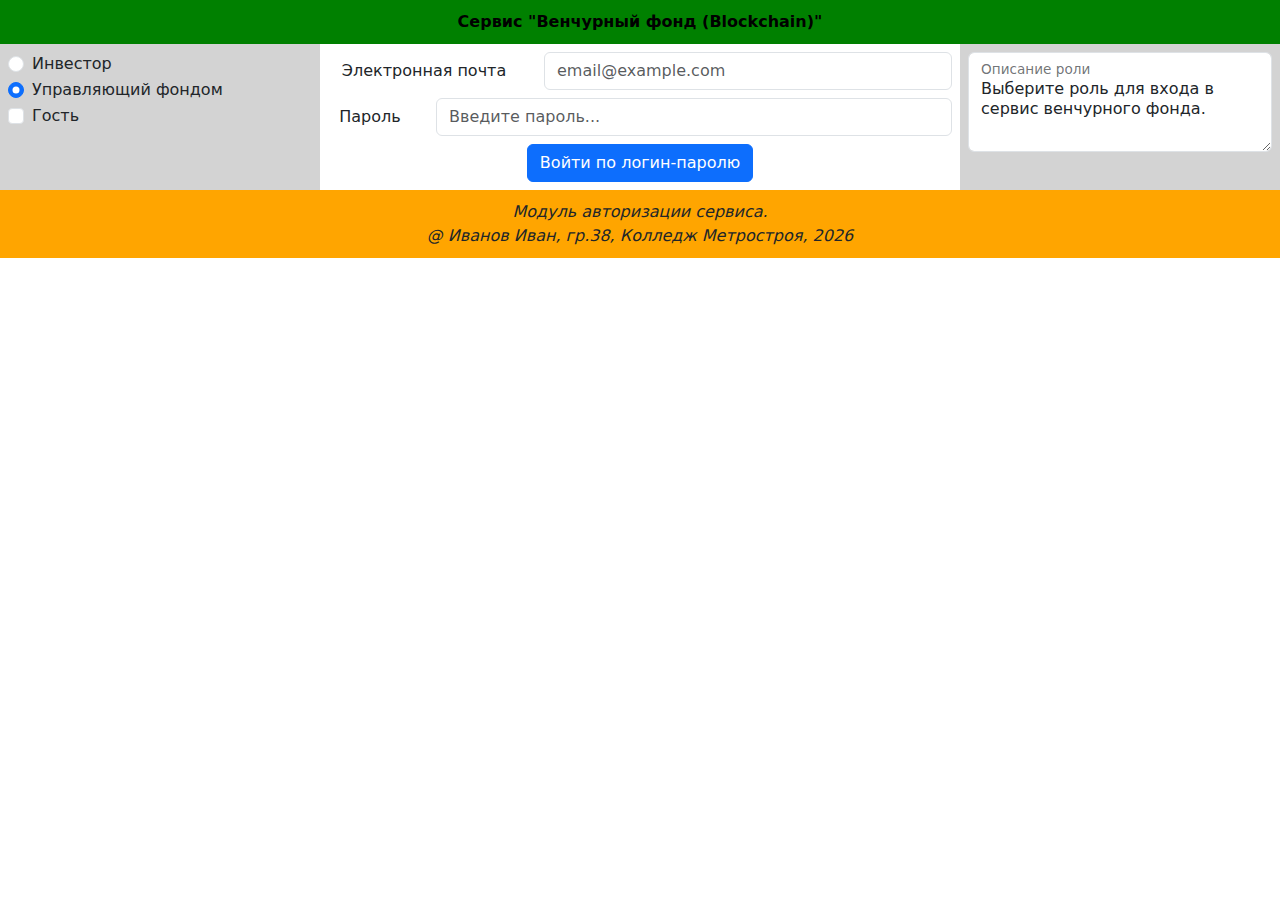
<file: index.html>
<!DOCTYPE html>
<html lang="ru">
<head>
  <meta charset="UTF-8">
  <meta name="viewport" content="width=device-width, initial-scale=1.0">
  <link href="https://cdn.jsdelivr.net/npm/bootstrap@5.2.0-beta1/dist/css/bootstrap.min.css" rel="stylesheet"/>
  <link rel="stylesheet" href="src/style.css">
  <title>Авторизация в сервисе</title>
</head>
<body>

<div class="header col-12">
  Сервис "Венчурный фонд (Blockchain)"
</div>

<div class="row m-0">

  <div class="col-3 left p-2">
    <div class="form-check">
      <input class="form-check-input" type="radio" name="radio_role" id="label_role_user">
      <label class="form-check-label" for="label_role_user">
        Инвестор
      </label>
    </div>

    <div class="form-check">
      <input class="form-check-input" type="radio" name="radio_role" id="label_role_admin" checked>
      <label class="form-check-label" for="label_role_admin">
        Управляющий фондом
      </label>
    </div>

    <div class="form-check">
      <input class="form-check-input" type="checkbox" value="" id="label_role_guest">
      <label class="form-check-label" for="label_role_guest">
        Гость
      </label>
    </div>
  </div>

  <div class="col-6 middle p-2">
    <div class="row mb-2">
      <label for="label_email" class="col-4 col-form-label">Электронная почта</label>
      <div class="col-8">
        <input type="email" class="form-control" id="label_email" placeholder="email@example.com">
      </div>
    </div>

    <div class="row mb-2">
      <label for="label_password" class="col-2 col-form-label">Пароль</label>
      <div class="col-10">
        <input type="password" class="form-control" id="label_password" placeholder="Введите пароль...">
      </div>
    </div>

    <div class="row">
      <div class="col-12">
        <button type="submit" class="btn btn-primary" id="button_login">Войти по логин-паролю</button>
      </div>
    </div>
  </div>

  <div class="col-3 right p-2">
    <div class="form-floating">
      <textarea class="form-control" id="label_role_about" style="height:100px;"></textarea>
      <label for="label_role_about">Описание роли</label>
    </div>
  </div>

</div>

<div class="footer col-12" id="copyright">
  Модуль авторизации сервиса.<br>
</div>

<script src="src/login.js"></script>
</body>
</html>
</file>
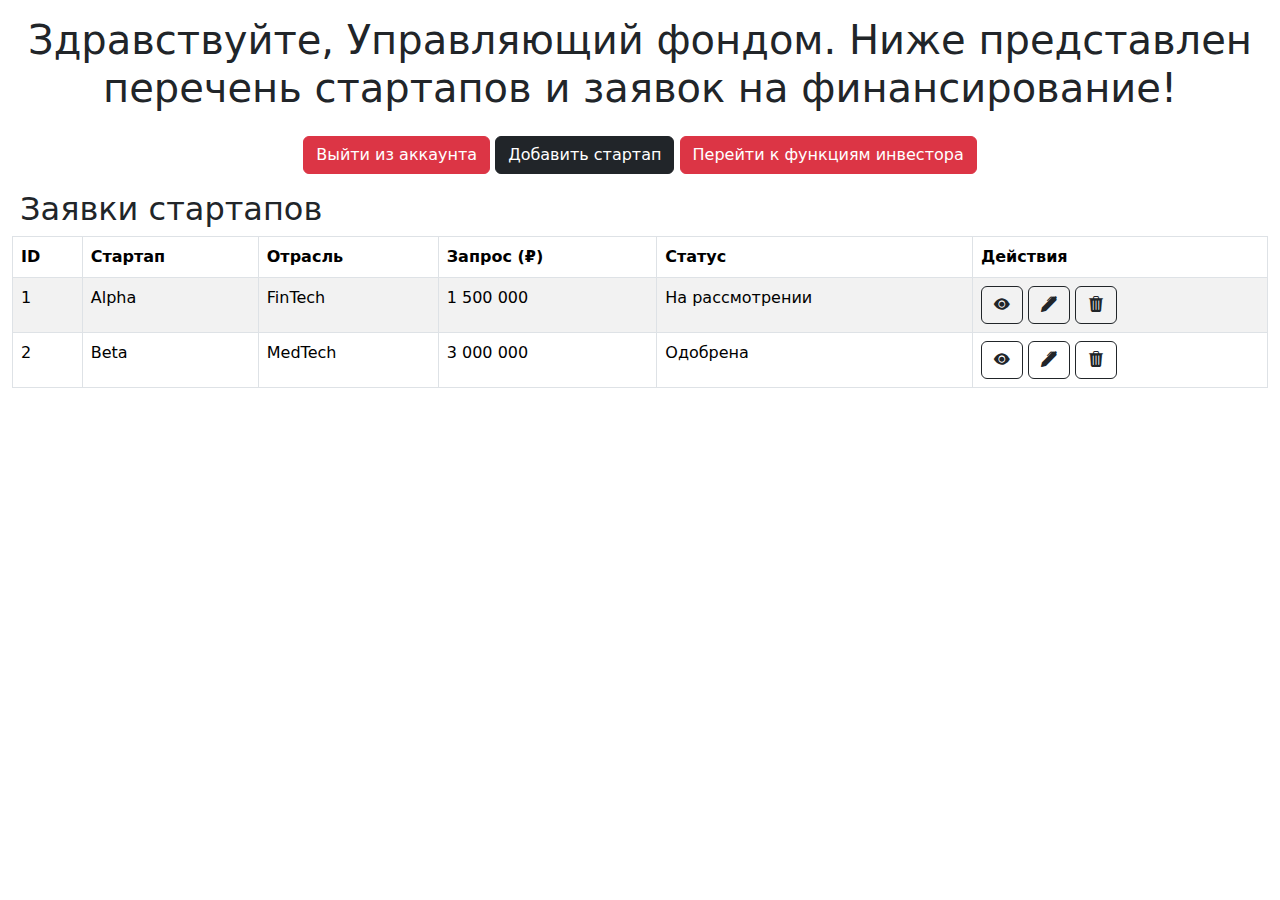
<file: index2.html>
<!DOCTYPE html>
<html lang="ru">
<head>
  <meta charset="UTF-8">
  <meta name="viewport" content="width=device-width, initial-scale=1.0">
  <link href="https://cdn.jsdelivr.net/npm/bootstrap@5.2.0-beta1/dist/css/bootstrap.min.css" rel="stylesheet"/>
  <link rel="stylesheet" href="https://cdn.jsdelivr.net/npm/bootstrap-icons@1.11.3/font/bootstrap-icons.css">
  <title>Панель управляющего фондом</title>
</head>
<body>

<div class="page-header text-center p-3">
  <h1>Здравствуйте, Управляющий фондом. Ниже представлен перечень стартапов и заявок на финансирование!</h1>
</div>

<p class="text-center">
  <a href="login_logout.php" class="btn btn-danger">Выйти из аккаунта</a>
  <a href="CRUD_create.php" class="btn btn-dark">Добавить стартап</a>
  <a href="login_user.php" class="btn btn-danger">Перейти к функциям инвестора</a>
</p>

<div class="container-fluid">
  <h2 class="ms-2">Заявки стартапов</h2>

  <table class="table table-bordered table-striped">
    <thead>
      <tr>
        <th>ID</th>
        <th>Стартап</th>
        <th>Отрасль</th>
        <th>Запрос (₽)</th>
        <th>Статус</th>
        <th>Действия</th>
      </tr>
    </thead>

    <tbody>
      <tr>
        <td>1</td>
        <td>Alpha</td>
        <td>FinTech</td>
        <td>1 500 000</td>
        <td>На рассмотрении</td>
        <td>
          <a href="#" class="btn-outline-dark btn"><i class="bi-eye-fill"></i></a>
          <a href="#" class="btn-outline-dark btn"><i class="bi-pen-fill"></i></a>
          <a href="#" class="btn-outline-dark btn"><i class="bi-trash3-fill"></i></a>
        </td>
      </tr>

      <tr>
        <td>2</td>
        <td>Beta</td>
        <td>MedTech</td>
        <td>3 000 000</td>
        <td>Одобрена</td>
        <td>
          <a href="#" class="btn-outline-dark btn"><i class="bi-eye-fill"></i></a>
          <a href="#" class="btn-outline-dark btn"><i class="bi-pen-fill"></i></a>
          <a href="#" class="btn-outline-dark btn"><i class="bi-trash3-fill"></i></a>
        </td>
      </tr>
    </tbody>
  </table>
</div>

</body>
</html>
</file>
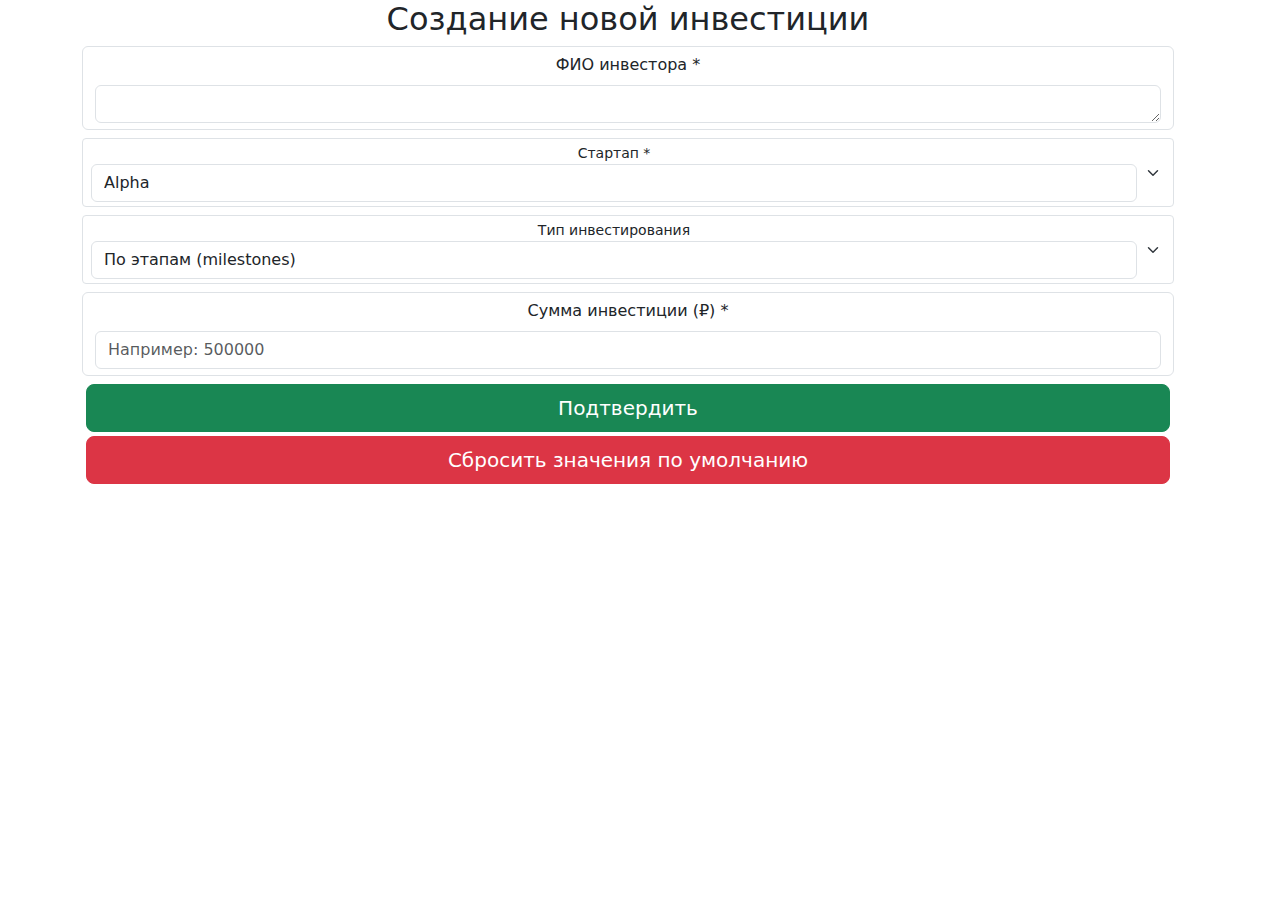
<file: index3.html>
<!DOCTYPE html>
<html lang="ru">
<head>
  <meta charset="UTF-8">
  <title>Создание инвестиции</title>
  <meta name="viewport" content="width=device-width, initial-scale=1.0">
  <link href="https://cdn.jsdelivr.net/npm/bootstrap@5.2.0-beta1/dist/css/bootstrap.min.css" rel="stylesheet"/>
  <link rel="stylesheet" href="src/style.css">
</head>

<body>
<div class="container">
  <div class="row">
    <div class="text-center justify-content-lg-center row">
      <div class="page-header">
        <h2>Создание новой инвестиции</h2>
      </div>

      <form action="" method="post" id="form_create">

        <div class="form-control mb-2">
          <label class="form-label">ФИО инвестора</label><span class="error" id="err_fio"> *</span>
          <textarea class="form-control" id="text_fio" style="height:15px;"></textarea>
        </div>

        <div class="form-select form-select-sm mb-2">
          <label>Стартап</label><span class="error" id="err_startup"> *</span>
          <select class="form-control" id="label_startup">
            <option value="0" selected>Alpha</option>
            <option value="1">Beta</option>
            <option value="2">Gamma</option>
          </select>
        </div>

        <div class="form-select form-select-sm mb-2">
          <label>Тип инвестирования</label>
          <select class="form-control" id="label_type">
            <option value="milestones" selected>По этапам (milestones)</option>
            <option value="single">Единовременное</option>
            <option value="convertible">Конвертируемый займ</option>
            <option value="safe">SAFE</option>
          </select>
        </div>

        <div class="form-control mb-2">
          <label class="form-label">Сумма инвестиции (₽)</label><span class="error" id="err_amount"> *</span>
          <input class="form-control" id="text_amount" placeholder="Например: 500000">
        </div>

        <div class="row m-1">
          <input class="btn btn-success btn-lg" type="submit" id="btn_submit" value="Подтвердить">
        </div>
        <div class="row m-1">
          <button class="btn btn-danger btn-lg" type="reset" id="btn_reset">Сбросить значения по умолчанию</button>
        </div>

      </form>

    </div>
  </div>
</div>

<script src="src/create.js"></script>
</body>
</html>
</file>
<file: src/style.css>
.header{
  background-color:green;
  font-weight:bold;
  color:black;
  text-align:center;
  padding:10px;
}
.left{ background-color:lightgray; }
.middle{ background-color:white; text-align:center; }
.right{ background-color:lightgray; }
.footer{
  background-color:orange;
  text-align:center;
  font-style:italic;
  padding:10px;
}
</file>
